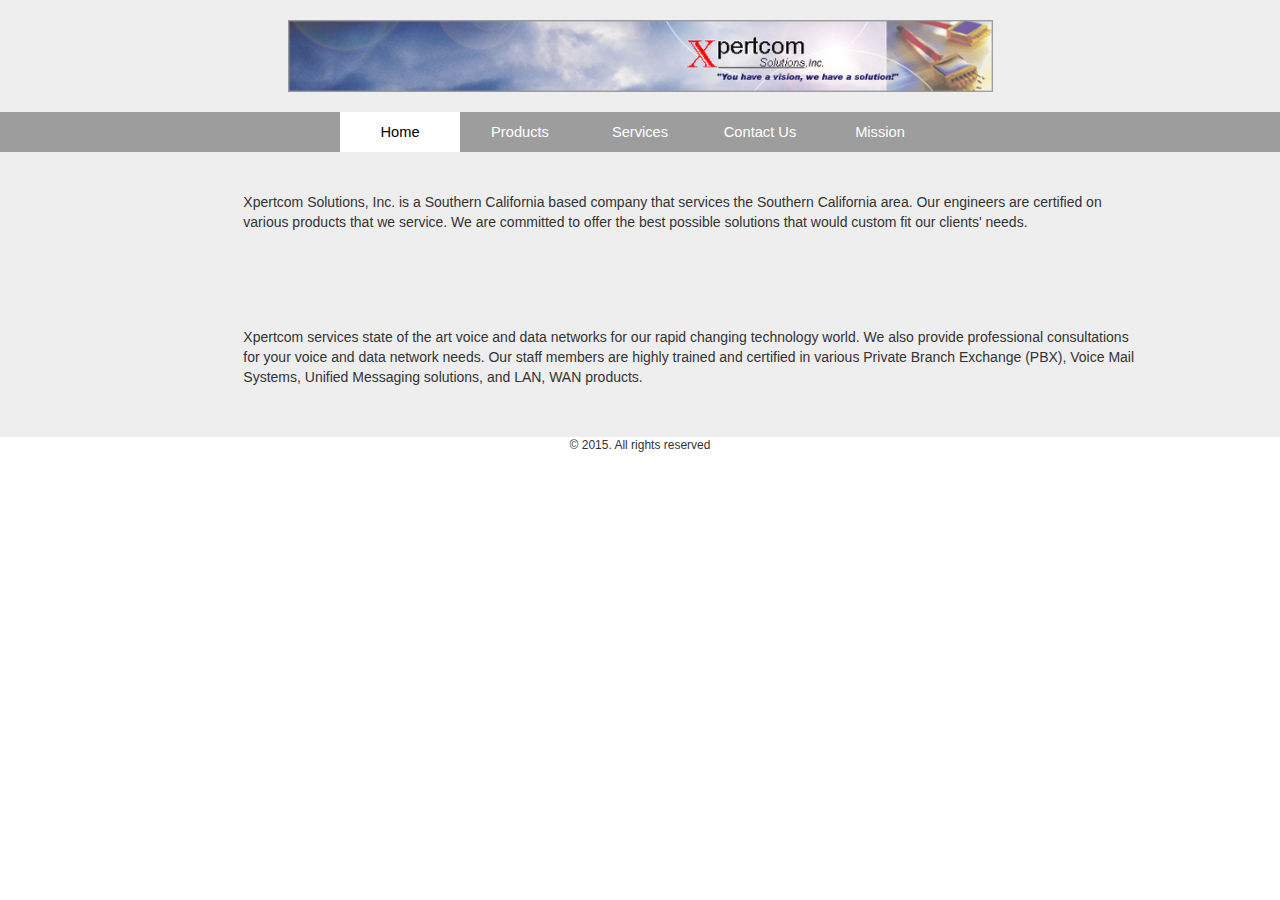
<file: index.html>
<!doctype html>
<html>
	<head>
		<title>Xpertcom</title>
		<link rel="stylesheet" href="css/bootstrap.min.css">
		<link rel="stylesheet" href="css/styles.css">
		<meta name="viewport" content="width=device-width, initial-scale=1">
	</head>
	<body>
		<div id="container" class="cf">
			<header>
				<img class="logo" src="imgs/background.jpg" width="800" height="82">
			</header>
			<nav class="mainmenu">
				<ul class="mainmenu">
					<li><a href="index.html" class="chosen">Home</a></li>
					<li><a href="products.html">Products</a></li>
					<li><a href="services.html">Services</a></li>
					<li><a href="contact.html">Contact Us</a></li>
					<li><a href="mission.html">Mission</a></li>
				</ul>
				<a href="#" id="pull">Menu</a>
			</nav>

			<div class="row">
				<div class="col-xs-offset-2 col-md-offset-2 col-lg-offset-2">
					<p>
						Xpertcom Solutions, Inc. is a Southern California based company that services the Southern California area. Our engineers are certified on various products that we service. We are committed to offer the best possible solutions that would custom fit our clients' needs.
					</p>
				</div>
			</div>

			<div class="row">
				<div class="col-xs-offset-2 col-md-offset-2 col-lg-offset-2">
					<p>
						Xpertcom services state of the art voice and data networks for our rapid changing technology world. We also provide professional consultations for your voice and data network needs. Our staff members are highly trained and certified in various Private Branch Exchange (PBX), Voice Mail Systems, Unified Messaging solutions, and LAN, WAN products.
					</p>
				</div>
			</div>
			
			<script src="js/jquery-1.11.3.min.js"></script>
			<script src="js/bootstrap.min.js"></script>
			<script src="js/java.js"></script>
			
			

			<footer id="closing">
				&copy; 2015. All rights reserved 
			</footer>
		</div>
	</body>
</html>
</file>
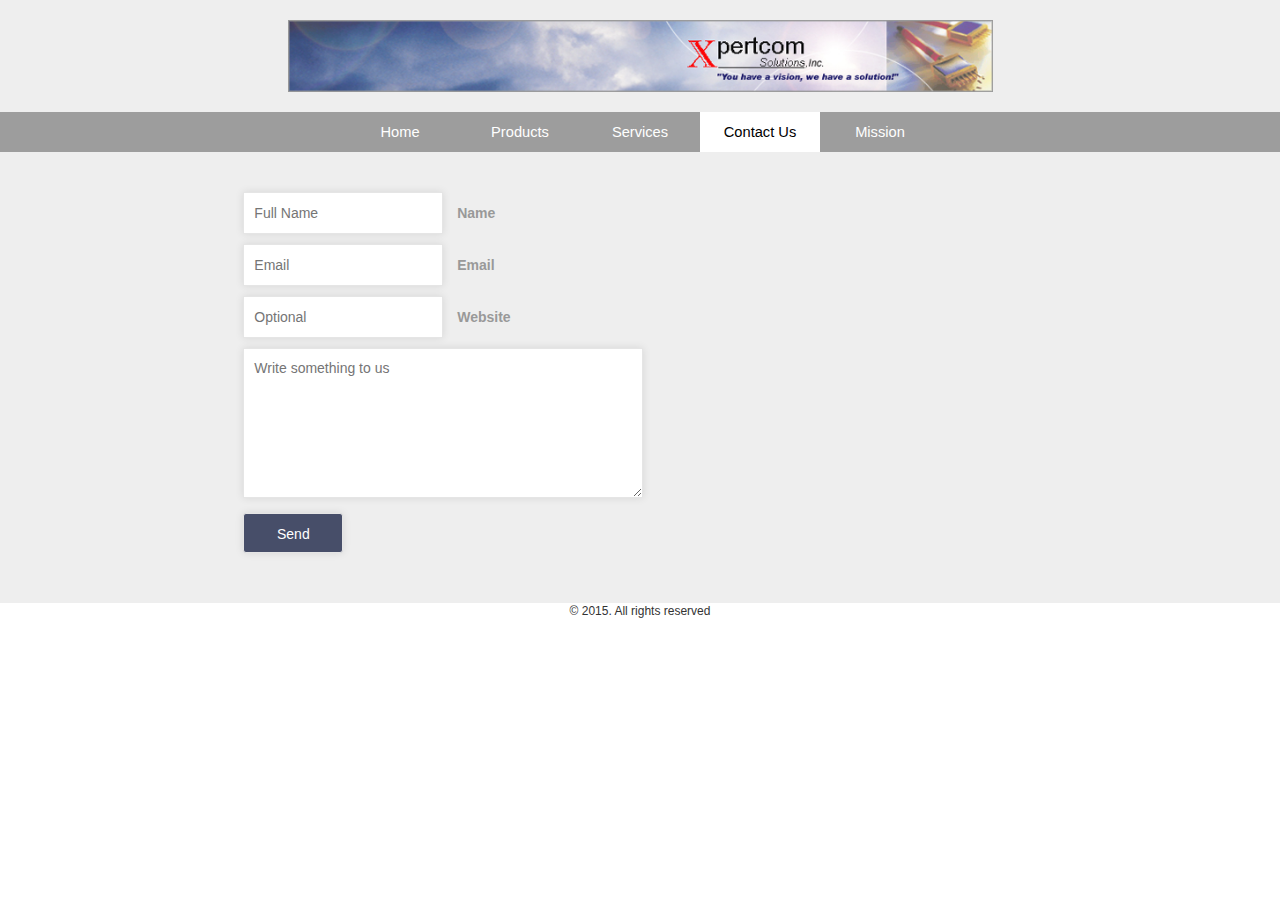
<file: contact.html>
<!doctype html>
<html>
	<head>
		<title>Xpertcom</title>
		<link rel="stylesheet" href="css/bootstrap.min.css">
		<link rel="stylesheet" href="css/styles.css">
		<meta name="viewport" content="width=device-width, initial-scale=1">
	</head>
	<body>
		<div id="container" class="cf">
			<header>
				<img class="logo" src="imgs/background.jpg" width="800" height="82">
			</header>
			<nav class="mainmenu">
				<ul class="mainmenu">
					<li><a href="index.html">Home</a></li>
					<li><a href="products.html">Products</a></li>
					<li><a href="services.html">Services</a></li>
					<li><a href="contact.html" class="chosen">Contact Us</a></li>
					<li><a href="mission.html">Mission</a></li>
				</ul>
				<a href="#" id="pull">Menu</a>
			</nav>
			<div class="row">
				<div class="col-xs-offset-2 col-md-offset-2 col-lg-offset-2">
					<form class="form">
						
						<p class="name">
							<input type="text" name="name" id="name" placeholder="Full Name" />
							<label for="name">Name</label>
						</p>
						
						<p class="email">
							<input type="text" name="email" id="email" placeholder="Email" />
							<label for="email">Email</label>
						</p>
						
						<p class="web">
							<input type="text" name="web" id="web" placeholder="Optional" />
							<label for="web">Website</label>
						</p>		
					
						<p class="text">
							<textarea name="text" placeholder="Write something to us" /></textarea>
						</p>
						
						<p class="submit">
							<input type="submit" value="Send" />
						</p>
					</form>
				</div>
			</div>
			
			<script src="js/jquery-1.11.3.min.js"></script>
			<script src="js/bootstrap.min.js"></script>
			<script src="js/java.js"></script>

			<footer id="closing">
				&copy; 2015. All rights reserved 
			</footer>
		</div>
	</body>
</html>
</file>
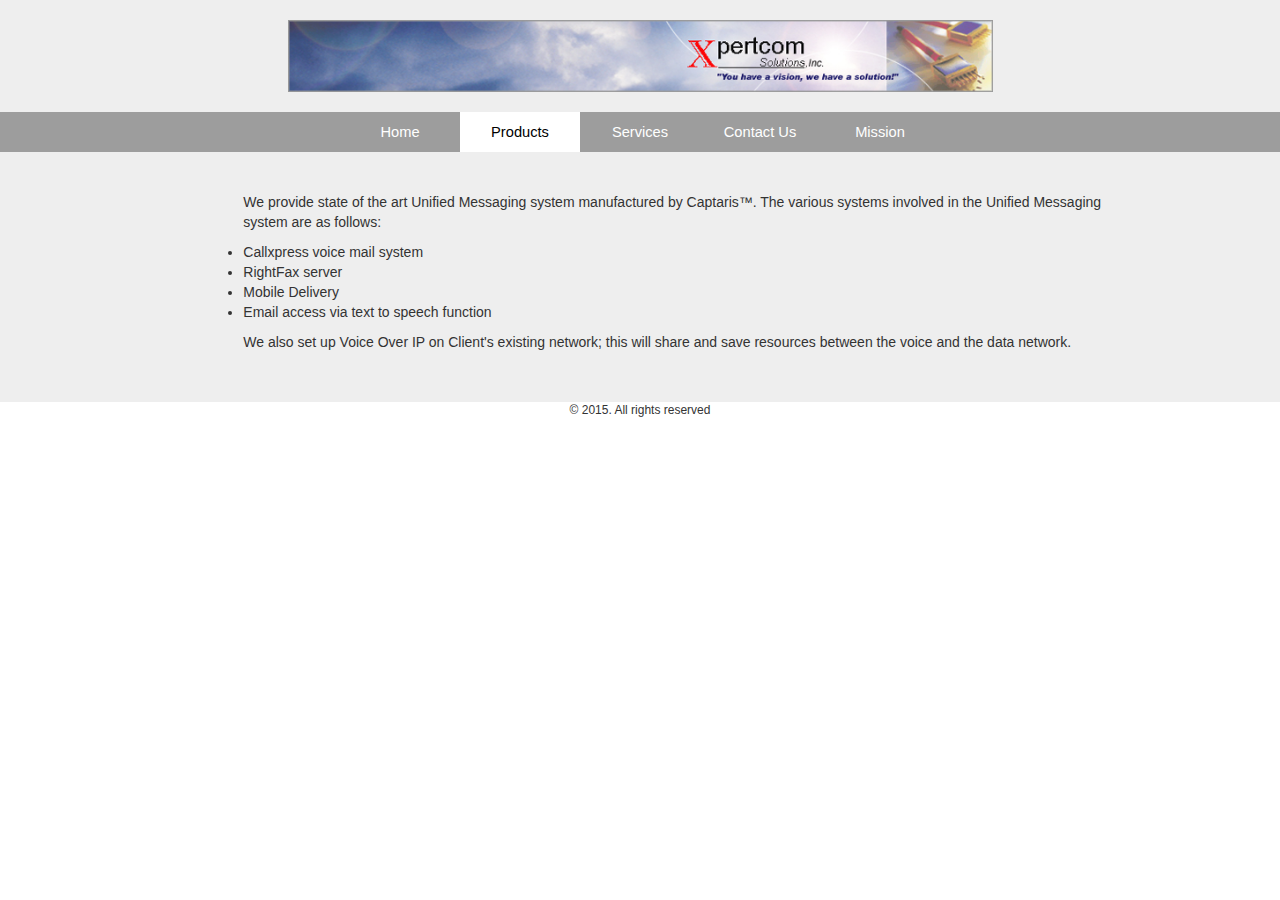
<file: products.html>
<!doctype html>
<html>
	<head>
		<title>Xpertcom</title>
		<link rel="stylesheet" href="css/bootstrap.min.css">
		<link rel="stylesheet" href="css/styles.css">
		<meta name="viewport" content="width=device-width, initial-scale=1">
	</head>
	<body>
		<div id="container" class="cf">
			<header>
				<img class="logo" src="imgs/background.jpg" width="800" height="82">
			</header>
			<nav class="mainmenu">
				<ul class="mainmenu">
					<li><a href="index.html">Home</a></li>
					<li><a href="products.html" class="chosen">Products</a></li>
					<li><a href="services.html">Services</a></li>
					<li><a href="contact.html">Contact Us</a></li>
					<li><a href="mission.html">Mission</a></li>
				</ul>
				<a href="#" id="pull">Menu</a>
			</nav>
			<div class="row">
				<div class="col-xs-offset-2 col-md-offset-2 col-lg-offset-2">
					<p>
						We provide state of the art Unified Messaging system manufactured by Captaris™. The various systems involved in the Unified Messaging system are as follows:
					</p>

					<p>
						<li>Callxpress voice mail system</li>
						<li>RightFax server</li>
						<li>Mobile Delivery</li>
						<li>Email access via text to speech function</li>
					</p>

					<p>
						We also set up Voice Over IP on Client's existing network; this will share and save resources between the voice and the data network.
					</p>
				</div>
			</div>
			
			<script src="js/jquery-1.11.3.min.js"></script>
			<script src="js/bootstrap.min.js"></script>
			<script src="js/java.js"></script>
			<footer id="closing">
				&copy; 2015. All rights reserved 
			</footer>
		</div>
	</body>
</html>
</file>
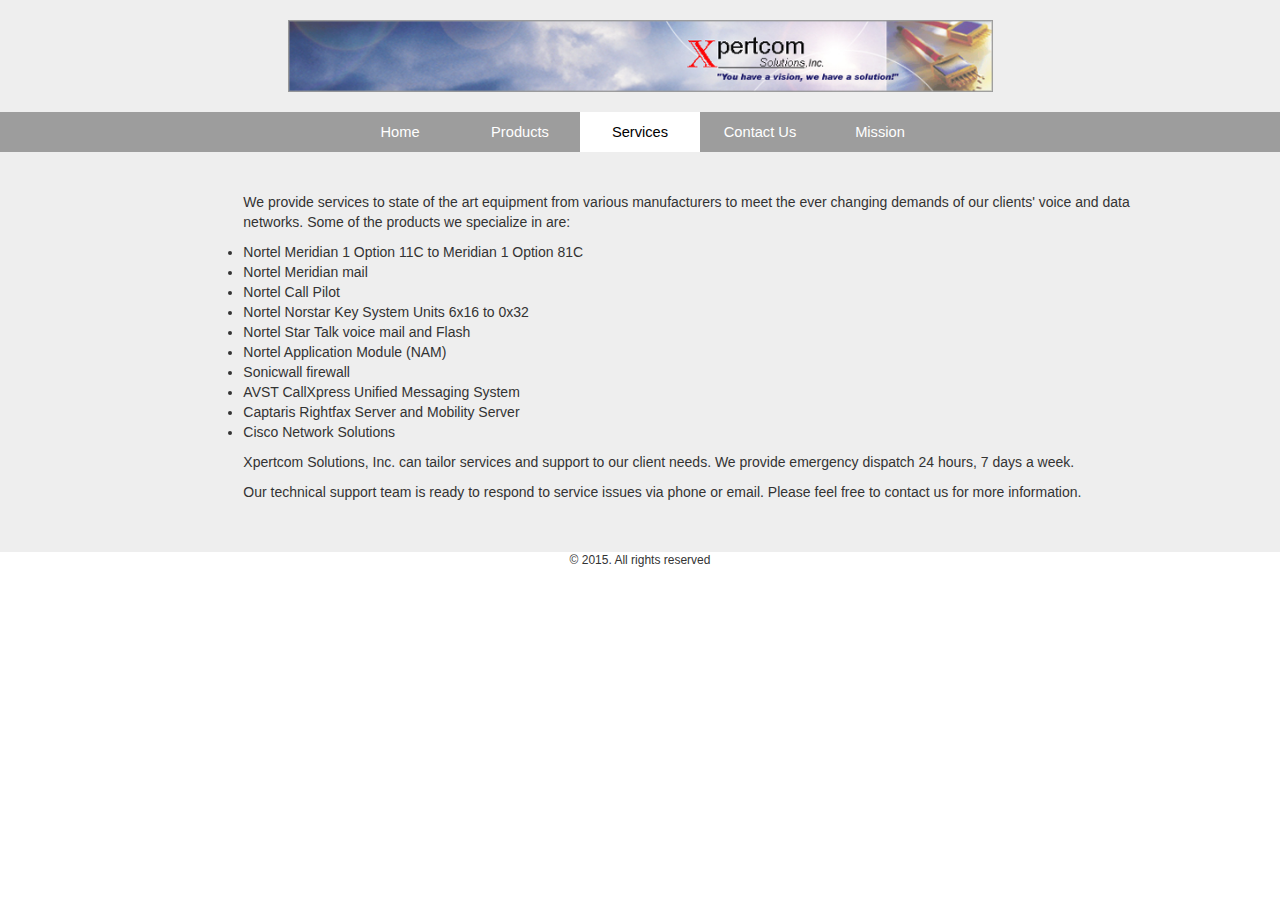
<file: services.html>
<!doctype html>
<html>
	<head>
		<title>Xpertcom</title>
		<link rel="stylesheet" href="css/bootstrap.min.css">
		<link rel="stylesheet" href="css/styles.css">
		<meta name="viewport" content="width=device-width, initial-scale=1">
	</head>
	<body>
		<div id="container" class="cf">
			<header>
				<img class="logo" src="imgs/background.jpg" width="800" height="82">
			</header>
			<nav class="mainmenu">
				<ul class="mainmenu">
					<li><a href="index.html">Home</a></li>
					<li><a href="products.html">Products</a></li>
					<li><a href="services.html" class="chosen">Services</a></li>
					<li><a href="contact.html">Contact Us</a></li>
					<li><a href="mission.html">Mission</a></li>
				</ul>
				<a href="#" id="pull">Menu</a>
			</nav>
			<div class="row">
				<div class="col-xs-offset-2 col-md-offset-2 col-lg-offset-2">
					<p>
						We provide services to state of the art equipment from various manufacturers to meet the ever changing demands of our clients' voice and data networks. Some of the products we specialize in are:
					</p>

					<p>
						<li>Nortel Meridian 1 Option 11C to Meridian 1 Option 81C</li>
						<li>Nortel Meridian mail</li>
						<li>Nortel Call Pilot</li>
						<li>Nortel Norstar Key System Units 6x16 to 0x32</li>
						<li>Nortel Star Talk voice mail and Flash</li>
						<li>Nortel Application Module (NAM)</li>
						<li>Sonicwall firewall</li>
						<li>AVST CallXpress Unified Messaging System</li>
						<li>Captaris Rightfax Server and Mobility Server</li>
						<li>Cisco Network Solutions</li>
					</p>
					
					<p>
						Xpertcom Solutions, Inc. can tailor services and support to our client needs. We provide emergency dispatch 24 hours, 7 days a week.
					</p>
				
					<p>
						Our technical support team is ready to respond to service issues via phone or email. Please feel free to contact us for more information.
					</p>
				</div>
			</div>
				<script src="js/jquery-1.11.3.min.js"></script>
				<script src="js/bootstrap.min.js"></script>
				<script src="js/java.js"></script>
				
				<footer id="closing">
					&copy; 2015. All rights reserved 
				</footer>
			</div>
	</body>
</html>
</file>
<file: css/styles.css>
/*-------------------------------------
| Core
-------------------------------------*/
body { 
	font-family: Arial, sans-serif;
}
#container 	{ 
	width: auto;

	margin: auto;
	background-color: #eee;
}

/*-------------------------------------
| header
-------------------------------------*/
header img.logo {
	display: block;
	margin-left: auto;
	margin-right: auto;
	width: 705px;
	height: auto;
	padding-top: 20px;
	padding-bottom: 20px;
}



/*-------------------------------------
| Bootstrap
-------------------------------------*/
.row > div {
	min-height: 135px;
	padding: 40px;
	width: 75%;
}

img { max-width: 100%; }



/*-------------------------------------
| Nav
-------------------------------------*/
nav {
	height: 40px;
	width: 100%;
	background: #9d9d9d;
	font-size: 11pt;
	font-family: 'PT Sans', Arial, sans-serif;
	position: relative;
}

nav ul {
	padding: 0;
	margin: 0 auto;
	width: 600px;
	height: 40px;
}

nav li {
	display: inline;
	float: left;
}

.mainmenu:before,
.mainmenu:after {
	content: " ";
	display: table;
}

.mainmenu:after {
	clear: both;
}

.mainmenu {
	*zoom: 1;
}

nav a {
	color: white;
	display: inline-block;
	width: 120px;
	text-align: center;
	text-decoration: none;
	line-height: 40px;
}

nav li a {
	box-sizing:border-box;
	-moz-box-sizing:border-box;
	-webkit-box-sizing:border-box;
}

nav li:last-child a {
	border-right: 0;
}

nav a:hover { 
	background-color: #A56700;
	text-decoration: none;
	color: white;

}
nav a.chosen { 
	background-color: white;
	color: black;
}

nav a#pull {
	display: none;
}

@media screen and (max-width: 1200px) { }

@media screen and (max-width: 960px) {
    nav { 
        height: auto;
    }
    nav ul {
        width: 100%;
        display: block;
        height: auto;
    }
    nav li {
        width: 50%;
        float: left;
        position: relative;
    }
    
    nav a {
        text-align: left;
        width: 100%;
        text-indent: 25px;
    }
}

@media only screen and (max-width : 768px) {
    nav {
        border-bottom: 0;
    }
    nav ul {
        display: none;
        height: auto;
    }
    nav a#pull {
        display: block;
        background-color: #9d9d9d;
        width: 100%;
        position: relative;
    }
    nav a#pull:after {
        content:"";
        background: url('nav-icon.png') no-repeat;
        width: 30px;
        height: 30px;
        display: inline-block;
        position: absolute;
        right: 15px;
        top: 10px;
    }
}

@media only screen and (max-width : 768px) {
    nav li {
        display: block;
        float: none;
        width: 100%;
    }
    nav li a {
    }
}

/*-------------------------------------
| CF
-------------------------------------*/
.cf:before, .cf:after { content: " "; display: table; }
.cf:after { clear: both; }
.cf { *zoom: 1; }



/*-------------------------------------
| Floats and Box Sizing
-------------------------------------*/

#main * 		{ 
	box-sizing: border-box 
}

#main article { 
	height: 400px;
	width: 541px;
	margin: auto; 
}

#main aside { 
	width: 40%; 
	float: right; 
}

#main div img {
	width: 20%;
	display: inline-block;
}



/*-------------------------------------
| Responsive
-------------------------------------*/



h2 {
	margin-bottom: 20px;
	color: #474E69;
}

/*Contact Form*/

input, textarea {
	padding: 10px;
	border: 1px solid #E5E5E5;
	width: 200px;
	color: #999999;
	box-shadow: rgba(0, 0, 0, 0.1) 0px 0px 8px;
	-moz-box-shadow: rgba(0, 0, 0, 0.1) 0px 0px 8px;
	-webkit-box-shadow: rgba(0, 0, 0, 0.1) 0px 0px 8px;		
}

textarea {
	width: 400px;
	height: 150px;
	max-width: 400px;
	line-height: 18px;
}

input:hover, textarea:hover,
input:focus, textarea:focus {
	border-color: 1px solid #C9C9C9;
	box-shadow: rgba(0, 0, 0, 0.2) 0px 0px 8px;
	-moz-box-shadow: rgba(0, 0, 0, 0.2) 0px 0px 8px;
	-webkit-box-shadow: rgba(0, 0, 0, 0.2) 0px 0px 8px;	
}

.form label {
	margin-left: 10px;
	color: #999999;
}

/*Submit Button*/

.submit input {
	width: 100px; 
	height: 40px;
	background-color: #474E69; 
	color: #FFF;
	border-radius: 3px;
	-moz-border-radius: 3px;
	-webkit-border-radius: 3px;		
}

/*-------------------------------------
| Footer
-------------------------------------*/
#closing { 
	display: block;
	position: absolute;
	left: 0px;
	right: 0px;
	text-align: center;
	font-size: 12px;
	font-weight: 300;
	padding-bottom: -50px;
}
</file>
